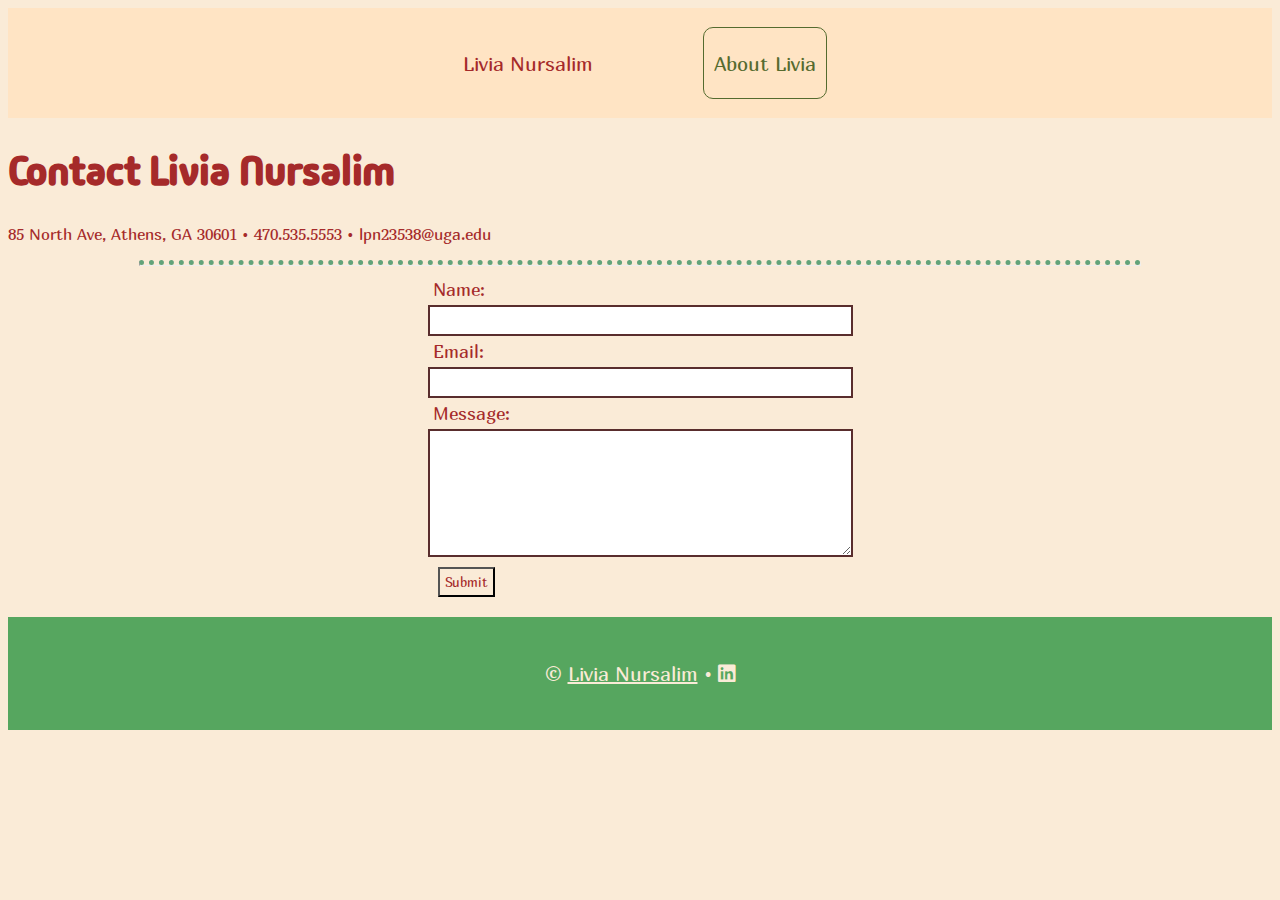
<file: contact.html>
<!DOCTYPE html>
<html lang="en">
<head>
    <meta charset="UTF-8">
    <meta name="viewport" content="width=device-width, initial-scale=1.0">
    <title>Livia Nursalim</title>
    <link rel="stylesheet" href="https://cdnjs.cloudflare.com/ajax/libs/font-awesome/6.0.0-beta3/css/all.min.css">
    <link rel="stylesheet" href="css/style.css">
    <link rel="preconnect" href="https://fonts.googleapis.com">
    <link rel="preconnect" href="https://fonts.gstatic.com" crossorigin>
    <link href="https://fonts.googleapis.com/css2?family=Madimi+One&display=swap" rel="stylesheet">
    <link rel="preconnect" href="https://fonts.googleapis.com">
    <link rel="preconnect" href="https://fonts.gstatic.com" crossorigin>
    <link href="https://fonts.googleapis.com/css2?family=Marmelad&display=swap" rel="stylesheet">
    <style>
        h1 {
            font-family: "Madimi One", sans-serif;
            font-weight: 1000;
            font-style: normal;
        }
        h2 {
            font-family: "Madimi One", sans-serif;
            font-weight: 1000;
            font-style: normal;
        }
        h3 {
            font-family: "Madimi One", sans-serif;
            font-weight: 1000;
            font-style: normal;
        }
        p {
            font-family: "Marmelad", sans-serif;
            font-weight: 400;
            font-style: normal;
        }
        a {
            font-family: "Marmelad", sans-serif;
            font-weight: 400;
            font-style: normal;
        }
        ul {
            font-family: "Marmelad", sans-serif;
            font-weight: 400;
            font-style: normal;
        }
        ol {
            font-family: "Marmelad", sans-serif;
            font-weight: 400;
            font-style: normal;
        }
        dl {
            font-family: "Marmelad", sans-serif;
            font-weight: 400;
            font-style: normal;
        }
        label {
            font-family: "Marmelad", sans-serif;
            font-weight: 400;
            font-style: normal;
        } 
        input {
            font-family: "Marmelad", sans-serif;
            font-weight: 400;
            font-style: normal;
        }
    </style>
</head>
<body>
    <nav>
    <p>Livia Nursalim</p>
    <a href="index.html">About Livia</a>
    </nav>
    <section class="contact">
    <h1 class="h1c">Contact Livia Nursalim</h1>
    <p>85 North Ave, Athens, GA 30601 • 470.535.5553 • lpn23538@uga.edu</p>
    </section>
    <hr>
    <form class="one-col" action="mailto:lpn23538@uga.edu" method="get">
        <label for="name">Name:</label>
        <input type="text" id="name" name="name">
        <label for="email">Email:</label>
        <input type="text" id="email" name="email">
        <label for="message">Message:</label>
        <textarea id="message" name="message" rows="8" cols="50"></textarea>
        <input type="submit" value="Submit">
    </form>
    <footer>
    <p> &copy <a href="index.html">Livia Nursalim</a> • <a href="www.linkedin.com/in/livia-nursalim-188822223"><i class="fab fa-linkedin"> </i></a></p>
    </footer>
</body>
</html>
</file>
<file: css/style.css>
body {
background-color: antiquewhite;
margin: none;
nav {
    background-color: bisque;
    display: flex;
    align-items: center;
    justify-content: center;
    margin: 0;
    color: brown;
    font-size: 20px;

    p {
        align-content: center;
        height: 50px;
        padding: 10px;
        margin-right: 50px;
    }
    a {
        border: 1px solid;
        color: darkolivegreen;
        align-content: center;
        border-radius: 10px;
        width: fit-content;
        height: 50px;
        padding: 10px;
        margin-left: 50px;
        text-decoration: none;
    }
    a:hover {
        text-decoration: underline;
    }
}
.splash {
    border-style: dashed;
    border-color: brown;
    display: grid;
    grid-template-rows: 4;
    justify-content: center;
    background-color: rgb(255, 196, 164);
    color: brown;
    padding: 20px;
    border-radius: 10px;
    margin: 20px;

    h1 {
        text-align: center;
        font-size: 60px;
        margin: 0;

    }
    img {
        justify-self: center;
        border-color: brown;
        border-style: double;
        border-width: 5px;
        border-radius: 20px;
    }
    .info {
        text-align: center;
        grid-column-start: 2;
        grid-row-start: 2;
        font-size: large;
        font-style: italic;
        grid-column-end: 1;
    }
}

hr {
    border-top: 5px dotted rgb(98, 163, 122);
    width: 1000px;
}

.edu {
    background-color: bisque;
    color: rgb(7, 45, 107);
    border-style: dashed;
    border-color: darkolivegreen;
    border-radius: 10px;
    margin: 10px;
    padding: 10px;
    .courses {
        dl {
            .rc {
                text-decoration: underline;
                font-size: large;   
                font-weight: bold; 
            }
            padding-left: 20px;
        }
        display: grid;
        grid-template-columns: 400px 400px;
        justify-content: center;
    }
}

.honors {
    background-color: bisque;
    color: rgb(7, 45, 107);
    border-style: dashed;
    border-color: darkolivegreen;
    border-radius: 10px;
    margin: 10px;
    padding: 10px;
    .dlAwards {
        display: grid;
        grid-template-columns: auto auto;
        padding-left: 25px;
    }
}
.skills {
    display: grid;
    background-color: bisque;
    color: rgb(7, 45, 107);
    border-style: dashed;
    border-color: darkolivegreen;
    border-radius: 10px;
    margin: 10px;
    padding: 10px;
}

.leadership {
    background-color: bisque;
    color: rgb(7, 45, 107);
    border-style: dashed;
    border-color: darkolivegreen;
    border-radius: 10px;
    margin: 10px;
    padding: 10px;
    a {
        color: rgb(71, 47, 47);
        text-decoration: none;
    }
    a:hover {
        text-decoration: underline;

    }
    .dlLeader {
        display: grid;
        grid-template-columns: auto auto;
        padding-left: 25px;
    }
}
.projects {
    color: rgb(7, 45, 107);
    .three-col {
        display: grid;
        grid-template-columns: 1fr 1fr 1fr;
    }
    .card1 {
        background-color: bisque;
        grid-column: auto;
        box-shadow: 0 4px 8px 0 rgba(0,0,0,0.6);
        width: 1/3;
        margin: 5px;
        padding: 5px;
        img {
            width: 290px;
        }
        h3 {
            text-decoration: underline;
        }
        border-radius: 10px;
    
    }
    .card1:hover {
        transition: 0.3s;
        box-shadow: 0 8px 16px 0 rgba(37, 91, 255, 0.8);
    }
    .card2 {
        background-color: bisque;
        grid-column: auto;
        box-shadow: 0 4px 8px 0 rgba(0,0,0,0.6);
        transition: 0.3s;
        width: 1/3;
        margin: 5px;
        padding: 5px;
        img {
            width: 333px;

        }
        h3 {
            text-decoration: underline;
        }
        border-radius: 10px;
    }
    
    .card2:hover {
        transition: 0.3s;
        box-shadow: 0 8px 16px 0 rgba(0, 179, 63, 0.8);
    }
    
    .card3 {
        background-color: bisque;
        grid-column: auto;
        box-shadow: 0 4px 8px 0 rgba(0,0,0,0.6);
        transition: 0.3s;
        width: 1/3;
        margin: 5px;
        padding: 5px;
        img {
            width: 333px;
        }
        h3 {
            text-decoration: underline;
        }
        border-radius: 10px;
     }

}

 .card3:hover {
    transition: 0.3s;
    box-shadow: 0 8px 16px 0 rgba(207, 30, 30, 0.8);
}
 .madimi-one-regular {
    font-family: "Madimi One", sans-serif;
    font-weight: 400;
    font-style: normal;
}
.marmelad-regular {
    font-family: "Marmelad", sans-serif;
    font-weight: 400;
    font-style: normal;
}

footer {
    display: flex;
    justify-content: center;
    margin-top: 10px;
    font-size: 20px;
    background-color: rgb(86, 166, 95);
    padding: 25px;
    color: antiquewhite;
    a {
       color: antiquewhite;
    }

   }
.one-col {
    color: brown;
    display: grid;
    grid-template-columns: auto;
    justify-content: center;
}

.h1c {
    font-size: 40px;
    padding-bottom: none;
}
.one-col label[for="name"] {
    margin: 5px;
    font-size: large;
}
.one-col input[type="text"] {
    border-color: rgb(89, 45, 45);
    border-width: 2px;
    border-style: solid;
    height: 25px;
}

.one-col textarea[id="message"] {
    border-color: rgb(89, 45, 45);
    border-width: 2px;
    border-style: solid;
}

.one-col label[for="email"] {
    margin: 5px;
    font-size: large;
}

.one-col label[for="message"] {
    margin: 5px;
    font-size: large;
}
.contact {
    color: brown
}
.one-col input[type="submit"] {
    border-width: 2px;
    background-color: antiquewhite;
    color: brown;
    width: fit-content;
    padding: 5px;
    margin: 10px;
}


}
</file>
